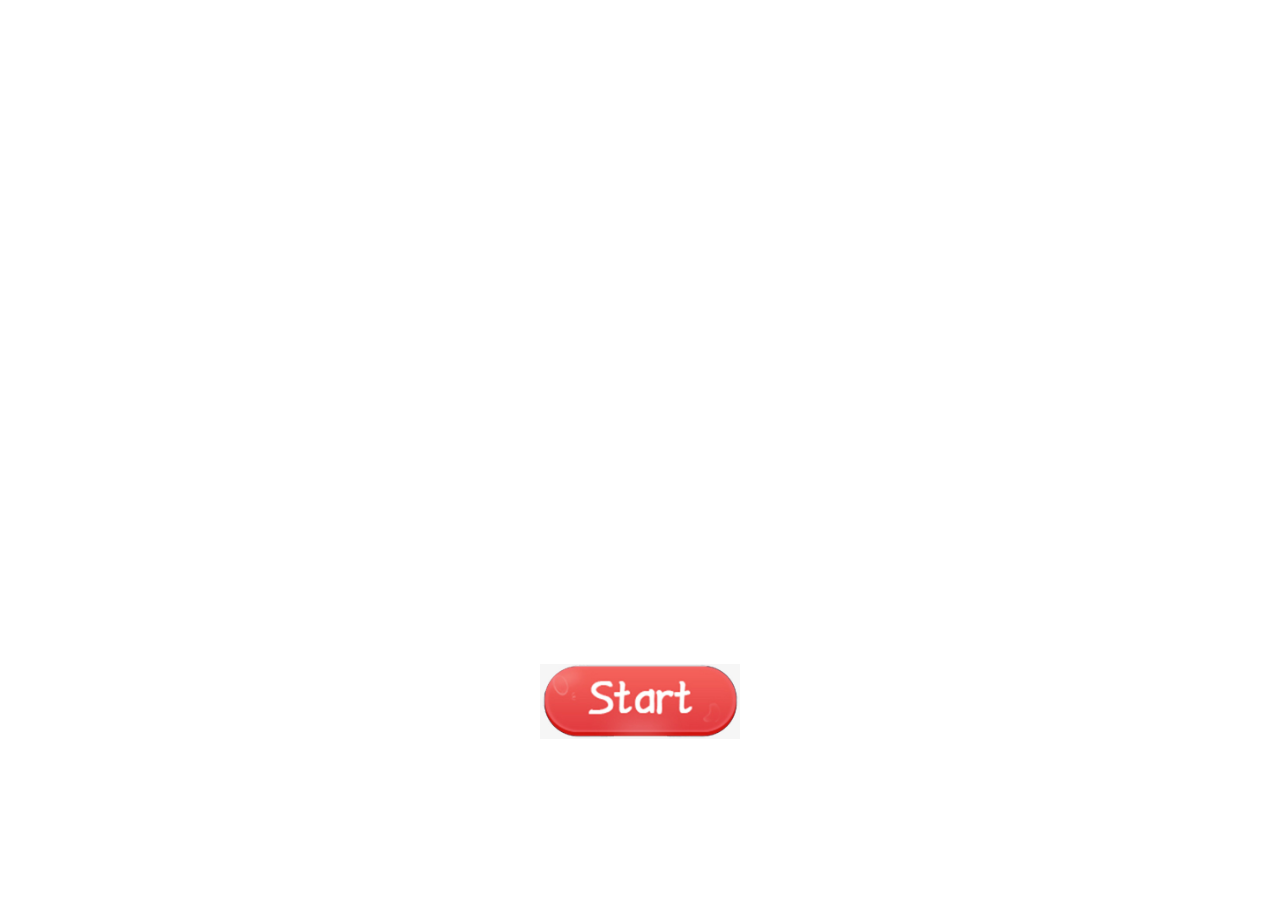
<file: index.html>
<!doctype html>
<html>
<head>
<meta charset="utf-8">
<title>InnoCrats_Excelsoft360</title>
<script language="javascript" src="js/APIWrapper.js"></script>
	<script language="javascript" src="js/SCORMFunctions.js"></script>
</head>

<body onLoad="doEntryTasks();" onUnload="doExitTasks();">
<video width="100%" autoplay>
  <source src="Intro.mp4" type="video/mp4">
Your browser does not support the video tag.
</video>

<div style="margin-bottom:20px; text-align:center;" align="center"><a href="index_VR.html"><img src="assets/htmlimages/start1.png"  style="border:0px solid#fff; margin-top:20px;" width="200"/></a></div>

</body>
</html>
</file>
